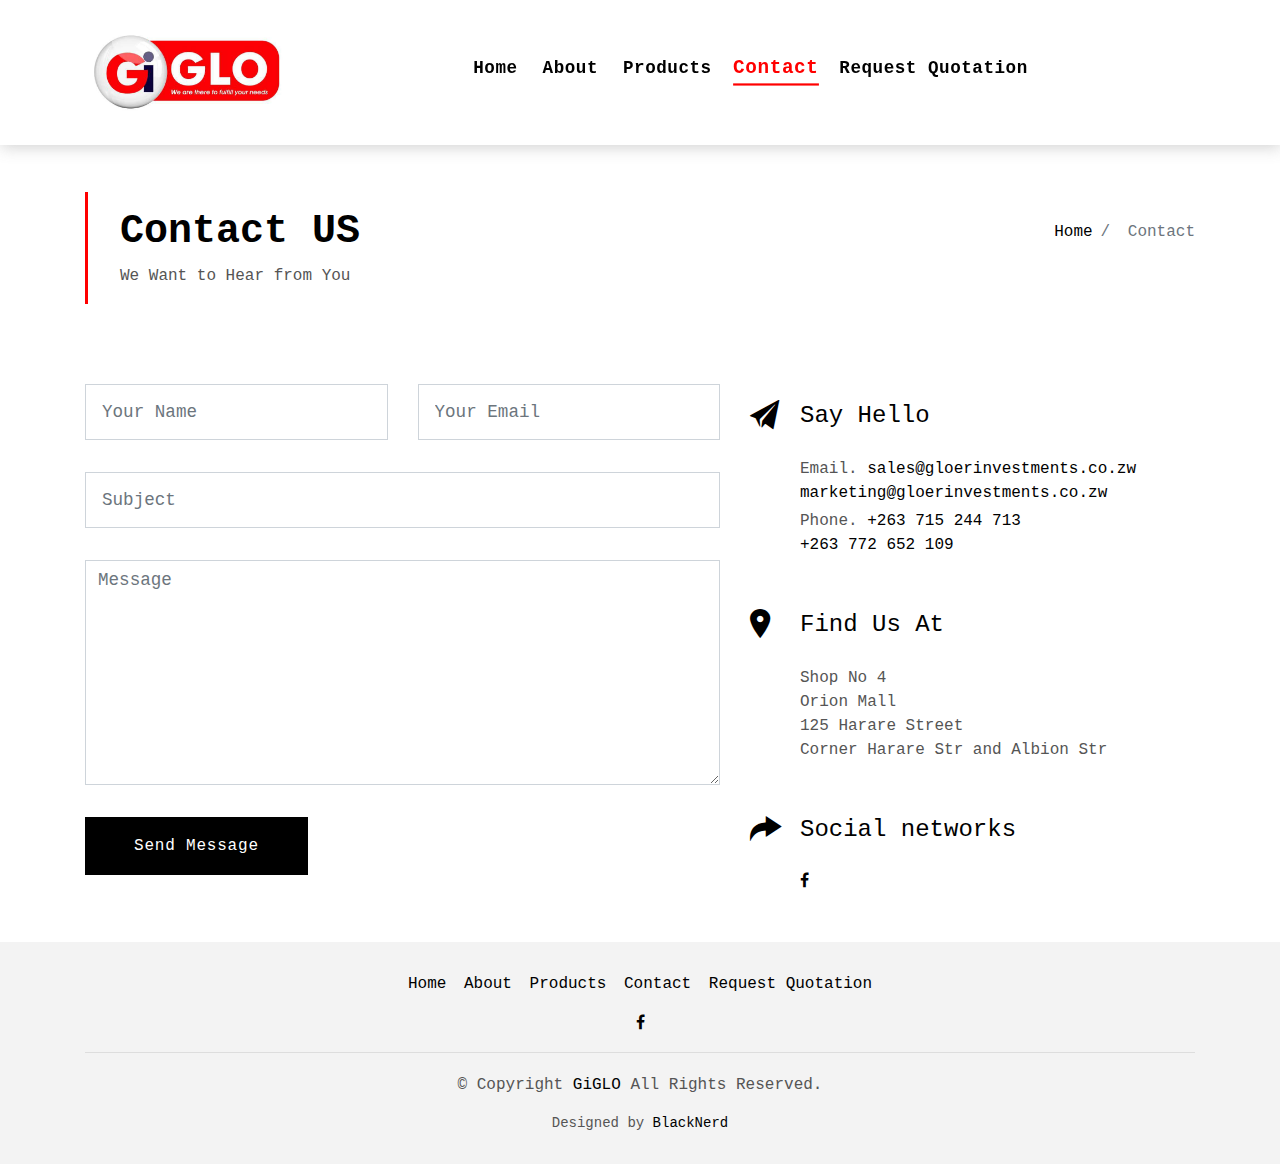
<file: contact.html>
<!DOCTYPE html>
<html lang="en">
<head>
  <meta charset="utf-8">
  <title>GiGLO | Solar Solution</title>
  <meta content="width=device-width, initial-scale=1.0" name="viewport">
  <meta content="" name="keywords">
  <meta content="" name="description">

  <!-- Favicons -->
  <link href="img/favicon.png" rel="icon">
  <link href="img/apple-touch-icon.png" rel="apple-touch-icon">

  <!-- Google Fonts -->
  <link href="https://fonts.googleapis.com/css?family=Poppins:300,400,500,600,700" rel="stylesheet">

  <!-- Bootstrap CSS File -->
  <link href="lib/bootstrap/css/bootstrap.min.css" rel="stylesheet">

  <!-- Libraries CSS Files -->
  <link href="lib/font-awesome/css/font-awesome.min.css" rel="stylesheet">
  <link href="lib/animate/animate.min.css" rel="stylesheet">
  <link href="lib/ionicons/css/ionicons.min.css" rel="stylesheet">
  <link href="lib/owlcarousel/assets/owl.carousel.min.css" rel="stylesheet">

  <!-- Main Stylesheet File -->
  <link href="css/style.css" rel="stylesheet">


</head>

<body>

  <!-- Load Facebook SDK for JavaScript -->
  <div id="fb-root"></div>
  <script>
      window.fbAsyncInit = function() {
        FB.init({
          xfbml            : true,
          version          : 'v3.3'
        });
      };

      (function(d, s, id) {
      var js, fjs = d.getElementsByTagName(s)[0];
      if (d.getElementById(id)) return;
      js = d.createElement(s); js.id = id;
      js.src = 'https://connect.facebook.net/en_US/sdk/xfbml.customerchat.js';
      fjs.parentNode.insertBefore(js, fjs);
    }(document, 'script', 'facebook-jssdk'));
  </script>
  <!-- Your customer chat code -->
  <div class="fb-customerchat"
    attribution=setup_tool
    page_id="487823291761331">
  </div>

  <div class="click-closed"></div>
  <!--/ Nav Star /-->
  <nav class="navbar navbar-default navbar-trans navbar-expand-lg fixed-top">
    <div class="container">
      <button class="navbar-toggler collapsed" type="button" data-toggle="collapse" data-target="#navbarDefault"
        aria-controls="navbarDefault" aria-expanded="false" aria-label="Toggle navigation">
        <span></span>
        <span></span>
        <span></span>
      </button>
      <!-- <a class="navbar-brand text-brand" href="index.html">Gio<span class="color-b">GLO</span></a> -->
      <a class="navbar-brand" href="index.html">
        <div id="logo">
          <img src="img/logo.jpeg" alt="GiGLO Logo">
        </div>
      </a>
      <div class="navbar-collapse collapse justify-content-center" id="navbarDefault">
      <div class="navbar-right">
        <ul class="navbar-nav">
          <li class="nav-item">
            <a class="nav-link" href="index.html">Home</a>
          </li>
          <li class="nav-item">
            <a class="nav-link" href="about.html">About</a>
          </li>
          <li class="nav-item">
            <a class="nav-link" href="products.html">Products</a>
          </li>
          <li class="nav-item">
            <a class="nav-link active" href="contact.html">Contact</a>
          </li>
          <li class="nav-item">
            <a class="nav-link" href="quotations.html">Request Quotation</a>
          </li>
        </ul>
      </div>
      </div>
    </div>
  </nav>
  <!--/ Nav End /-->

  <!--/ Intro Single star /-->
  <section class="intro-single">
    <div class="container">
      <div class="row">
        <div class="col-md-12 col-lg-8">
          <div class="title-single-box">
            <h1 class="title-single">Contact US</h1>
            <span class="color-text-a">We Want to Hear from You</span>
          </div>
        </div>
        <div class="col-md-12 col-lg-4">
          <nav aria-label="breadcrumb" class="breadcrumb-box d-flex justify-content-lg-end">
            <ol class="breadcrumb">
              <li class="breadcrumb-item">
                <a href="index.html">Home</a>
              </li>
              <li class="breadcrumb-item active" aria-current="page">
                Contact
              </li>
            </ol>
          </nav>
        </div>
      </div>
    </div>
  </section>
  <!--/ Intro Single End /-->

  <!--/ Contact Star /-->
  <section class="contact">
    <div class="container">
      <div class="row">
<!--         <div class="col-sm-12">
          <div class="contact-map box">
            <div id="map" class="contact-map">
              <iframe src="https://www.google.com/maps/embed?pb=!1m18!1m12!1m3!1d3022.1422937950147!2d-73.98731968482413!3d40.75889497932681!2m3!1f0!2f0!3f0!3m2!1i1024!2i768!4f13.1!3m3!1m2!1s0x89c25855c6480299%3A0x55194ec5a1ae072e!2sTimes+Square!5e0!3m2!1ses-419!2sve!4v1510329142834"
                width="100%" height="450" frameborder="0" style="border:0" allowfullscreen></iframe>
            </div>
          </div>
        </div> -->
        <div class="col-sm-12 section-t8">
          <div class="row">
            <div class="col-md-7">
              <form class="form-a contactForm" action="" method="post" role="form">
                <div id="sendmessage">Your message has been sent. Thank you!</div>
                <div id="errormessage"></div>
                <div class="row">
                  <div class="col-md-6 mb-3">
                    <div class="form-group">
                      <input type="text" name="name" class="form-control form-control-lg form-control-a" placeholder="Your Name" data-rule="minlen:4" data-msg="Please enter at least 4 chars">
                      <div class="validation"></div>
                    </div>
                  </div>
                  <div class="col-md-6 mb-3">
                    <div class="form-group">
                      <input name="email" type="email" class="form-control form-control-lg form-control-a" placeholder="Your Email" data-rule="email" data-msg="Please enter a valid email">
                      <div class="validation"></div>
                    </div>
                  </div>
                  <div class="col-md-12 mb-3">
                    <div class="form-group">
                      <input type="text" name="subject" class="form-control form-control-lg form-control-a" placeholder="Subject" data-rule="minlen:4" data-msg="Please enter at least 8 chars of subject">
                      <div class="validation"></div>
                    </div>
                  </div>
                  <div class="col-md-12 mb-3">
                    <div class="form-group">
                      <textarea name="message" class="form-control" name="message" cols="45" rows="8" data-rule="required" data-msg="Please write something for us" placeholder="Message"></textarea>
                      <div class="validation"></div>
                    </div>
                  </div>
                  <div class="col-md-12">
                    <button type="submit" class="btn btn-a">Send Message</button>
                  </div>
                </div>
              </form>
            </div>
            <div class="col-md-5 section-md-t3">
              <div class="icon-box section-b2">
                <div class="icon-box-icon">
                  <span class="ion-ios-paper-plane"></span>
                </div>
                <div class="icon-box-content table-cell">
                  <div class="icon-box-title">
                    <h4 class="icon-title">Say Hello</h4>
                  </div>
                  <div class="icon-box-content">
                    <p class="mb-1">Email.
                      <span class="color-a">sales@gloerinvestments.co.zw</span>
                      <br>
                      <span class="color-a">marketing@gloerinvestments.co.zw</span>
                    </p>
                    <p class="mb-1">Phone.
                      <span class="color-a">+263 715 244 713</span>
                      <br>
                      <span class="color-a">+263 772 652 109</span>
                    </p>
                  </div>
                </div>
              </div>
              <div class="icon-box section-b2">
                <div class="icon-box-icon">
                  <span class="ion-ios-pin"></span>
                </div>
                <div class="icon-box-content table-cell">
                  <div class="icon-box-title">
                    <h4 class="icon-title">Find Us At</h4>
                  </div>
                  <div class="icon-box-content">
                    <p class="mb-1">
                      Shop No 4
                      <br> Orion Mall
                      <br> 125 Harare Street
                      <br> Corner Harare Str and Albion Str
                    </p>
                  </div>
                </div>
              </div>
              <div class="icon-box">
                <div class="icon-box-icon">
                  <span class="ion-ios-redo"></span>
                </div>
                <div class="icon-box-content table-cell">
                  <div class="icon-box-title">
                    <h4 class="icon-title">Social networks</h4>
                  </div>
                  <div class="icon-box-content">
                    <div class="socials-footer">
                      <ul class="list-inline">
                        <li class="list-inline-item">
                          <a href="#" class="link-one">
                            <i class="fa fa-facebook" aria-hidden="true"></i>
                          </a>
                        </li>
                      </ul>
                    </div>
                  </div>
                </div>
              </div>
            </div>
          </div>
        </div>
      </div>
    </div>
  </section>
  <!--/ Contact End /-->

  <!--/ Footer Start /-->
  <footer>
    <div class="container">
      <div class="row">
        <div class="col-md-12">
          <nav class="nav-footer">
            <ul class="list-inline">
              <li class="list-inline-item">
                <a href="index.html">Home</a>
              </li>
              <li class="list-inline-item">
                <a href="about.html">About</a>
              </li>
              <li class="list-inline-item">
                <a href="products.html">Products</a>
              </li>
              <li class="list-inline-item">
                <a href="contact.html">Contact</a>
              </li>
              <li class="list-inline-item">
                <a href="contact.html">Request Quotation</a>
              </li>
            </ul>
          </nav>
          <div class="socials-a">
            <ul class="list-inline">
              <li class="list-inline-item">
                <a href="#">
                  <i class="fa fa-facebook" aria-hidden="true"></i>
                </a>
              </li>
            </ul>
          </div>
          <div class="copyright-footer">
            <p class="copyright color-text-a">
              &copy; Copyright
              <span class="color-a">GiGLO</span> All Rights Reserved.
            </p>
          </div>
          <div class="credits">
            Designed by <a href="#">BlackNerd</a>
          </div>
        </div>
      </div>
    </div>
  </footer>
  <!--/ Footer End /-->

  <a href="#" class="back-to-top"><i class="fa fa-chevron-up"></i></a>
  <div id="preloader"></div>

  <!-- JavaScript Libraries -->
  <script src="lib/jquery/jquery.min.js"></script>
  <script src="lib/jquery/jquery-migrate.min.js"></script>
  <script src="lib/popper/popper.min.js"></script>
  <script src="lib/bootstrap/js/bootstrap.min.js"></script>
  <script src="lib/easing/easing.min.js"></script>
  <script src="lib/owlcarousel/owl.carousel.min.js"></script>
  <script src="lib/scrollreveal/scrollreveal.min.js"></script>
  <!-- Contact Form JavaScript File -->
  <script src="contactform/contactform.js"></script>

  <!-- Template Main Javascript File -->
  <script src="js/main.js"></script>

</body>
</html>
</file>
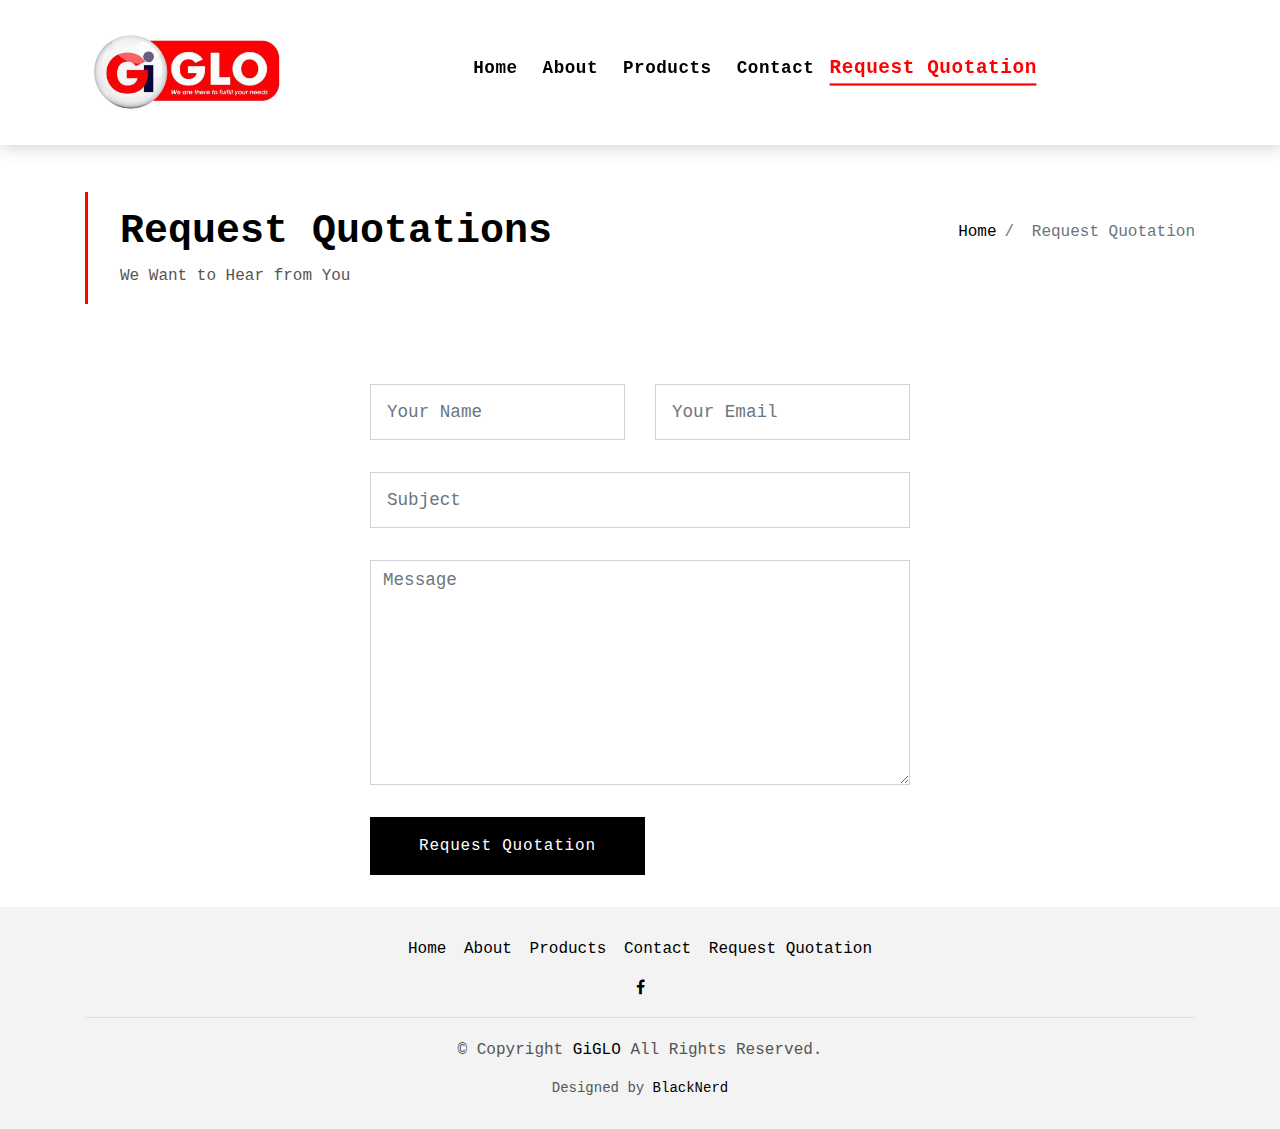
<file: quotations.html>
<!DOCTYPE html>
<html lang="en">
<head>
  <meta charset="utf-8">
  <title>GiGLO | Solar Solution</title>
  <meta content="width=device-width, initial-scale=1.0" name="viewport">
  <meta content="" name="keywords">
  <meta content="" name="description">

  <!-- Favicons -->
  <link href="img/favicon.png" rel="icon">
  <link href="img/apple-touch-icon.png" rel="apple-touch-icon">

  <!-- Google Fonts -->
  <link href="https://fonts.googleapis.com/css?family=Poppins:300,400,500,600,700" rel="stylesheet">

  <!-- Bootstrap CSS File -->
  <link href="lib/bootstrap/css/bootstrap.min.css" rel="stylesheet">

  <!-- Libraries CSS Files -->
  <link href="lib/font-awesome/css/font-awesome.min.css" rel="stylesheet">
  <link href="lib/animate/animate.min.css" rel="stylesheet">
  <link href="lib/ionicons/css/ionicons.min.css" rel="stylesheet">
  <link href="lib/owlcarousel/assets/owl.carousel.min.css" rel="stylesheet">

  <!-- Main Stylesheet File -->
  <link href="css/style.css" rel="stylesheet">


</head>

<body>

  <!-- Load Facebook SDK for JavaScript -->
  <div id="fb-root"></div>
  <script>
      window.fbAsyncInit = function() {
        FB.init({
          xfbml            : true,
          version          : 'v3.3'
        });
      };

      (function(d, s, id) {
      var js, fjs = d.getElementsByTagName(s)[0];
      if (d.getElementById(id)) return;
      js = d.createElement(s); js.id = id;
      js.src = 'https://connect.facebook.net/en_US/sdk/xfbml.customerchat.js';
      fjs.parentNode.insertBefore(js, fjs);
    }(document, 'script', 'facebook-jssdk'));
  </script>
  <!-- Your customer chat code -->
  <div class="fb-customerchat"
    attribution=setup_tool
    page_id="487823291761331">
  </div>

  <div class="click-closed"></div>
  <!--/ Nav Star /-->
  <nav class="navbar navbar-default navbar-trans navbar-expand-lg fixed-top">
    <div class="container">
      <button class="navbar-toggler collapsed" type="button" data-toggle="collapse" data-target="#navbarDefault"
        aria-controls="navbarDefault" aria-expanded="false" aria-label="Toggle navigation">
        <span></span>
        <span></span>
        <span></span>
      </button>
      <!-- <a class="navbar-brand text-brand" href="index.html">Gio<span class="color-b">GLO</span></a> -->
      <a class="navbar-brand" href="index.html">
        <div id="logo">
          <img src="img/logo.jpeg" alt="GiGLO Logo">
        </div>
      </a>
      <div class="navbar-collapse collapse justify-content-center" id="navbarDefault">
      <div class="navbar-right">
        <ul class="navbar-nav">
          <li class="nav-item">
            <a class="nav-link" href="index.html">Home</a>
          </li>
          <li class="nav-item">
            <a class="nav-link" href="about.html">About</a>
          </li>
          <li class="nav-item">
            <a class="nav-link" href="products.html">Products</a>
          </li>
          <li class="nav-item">
            <a class="nav-link" href="contact.html">Contact</a>
          </li>
          <li class="nav-item">
            <a class="nav-link active" href="quotations.html">Request Quotation</a>
          </li>
        </ul>
      </div>
      </div>
    </div>
  </nav>
  <!--/ Nav End /-->

  <!--/ Intro Single star /-->
  <section class="intro-single">
    <div class="container">
      <div class="row">
        <div class="col-md-12 col-lg-8">
          <div class="title-single-box">
            <h1 class="title-single">Request Quotations</h1>
            <span class="color-text-a">We Want to Hear from You</span>
          </div>
        </div>
        <div class="col-md-12 col-lg-4">
          <nav aria-label="breadcrumb" class="breadcrumb-box d-flex justify-content-lg-end">
            <ol class="breadcrumb">
              <li class="breadcrumb-item">
                <a href="index.html">Home</a>
              </li>
              <li class="breadcrumb-item active" aria-current="page">
                Request Quotation
              </li>
            </ol>
          </nav>
        </div>
      </div>
    </div>
  </section>
  <!--/ Intro Single End /-->

  <!--/ Contact Star /-->
  <section class="contact">
    <div class="container">
      <div class="row">
        <div class="col-sm-12 section-t8">
          <div class="row">
            <div class="col-md-3">
              
            </div>
            <div class="col-md-6">
              <form class="form-a contactForm" action="" method="post" role="form">
                <div id="sendmessage">Your quotation request has been sent. Thank you!</div>
                <div id="errormessage"></div>
                <div class="row">
                  <div class="col-md-6 mb-3">
                    <div class="form-group">
                      <input type="text" name="name" class="form-control form-control-lg form-control-a" placeholder="Your Name" data-rule="minlen:4" data-msg="Please enter at least 4 chars">
                      <div class="validation"></div>
                    </div>
                  </div>
                  <div class="col-md-6 mb-3">
                    <div class="form-group">
                      <input name="email" type="email" class="form-control form-control-lg form-control-a" placeholder="Your Email" data-rule="email" data-msg="Please enter a valid email">
                      <div class="validation"></div>
                    </div>
                  </div>
                  <div class="col-md-12 mb-3">
                    <div class="form-group">
                      <input type="text" name="subject" class="form-control form-control-lg form-control-a" placeholder="Subject" data-rule="minlen:4" data-msg="Please enter at least 8 chars of subject">
                      <div class="validation"></div>
                    </div>
                  </div>
                  <div class="col-md-12 mb-3">
                    <div class="form-group">
                      <textarea name="message" class="form-control" name="message" cols="45" rows="8" data-rule="required" data-msg="Please write something for us" placeholder="Message"></textarea>
                      <div class="validation"></div>
                    </div>
                  </div>
                  <div class="col-md-12">
                    <button type="submit" class="btn btn-a">Request Quotation</button>
                  </div>
                </div>
              </form>
            </div>
            <div class="col-md-3">
              
            </div>
          </div>
        </div>
      </div>
    </div>
  </section>
  <!--/ Contact End /-->

  <!--/ Footer Start /-->
  <footer>
    <div class="container">
      <div class="row">
        <div class="col-md-12">
          <nav class="nav-footer">
            <ul class="list-inline">
              <li class="list-inline-item">
                <a href="index.html">Home</a>
              </li>
              <li class="list-inline-item">
                <a href="about.html">About</a>
              </li>
              <li class="list-inline-item">
                <a href="products.html">Products</a>
              </li>
              <li class="list-inline-item">
                <a href="contact.html">Contact</a>
              </li>
              <li class="list-inline-item">
                <a href="contact.html">Request Quotation</a>
              </li>
            </ul>
          </nav>
          <div class="socials-a">
            <ul class="list-inline">
              <li class="list-inline-item">
                <a href="#">
                  <i class="fa fa-facebook" aria-hidden="true"></i>
                </a>
              </li>
            </ul>
          </div>
          <div class="copyright-footer">
            <p class="copyright color-text-a">
              &copy; Copyright
              <span class="color-a">GiGLO</span> All Rights Reserved.
            </p>
          </div>
          <div class="credits">
            Designed by <a href="#">BlackNerd</a>
          </div>
        </div>
      </div>
    </div>
  </footer>
  <!--/ Footer End /-->

  <a href="#" class="back-to-top"><i class="fa fa-chevron-up"></i></a>
  <div id="preloader"></div>

  <!-- JavaScript Libraries -->
  <script src="lib/jquery/jquery.min.js"></script>
  <script src="lib/jquery/jquery-migrate.min.js"></script>
  <script src="lib/popper/popper.min.js"></script>
  <script src="lib/bootstrap/js/bootstrap.min.js"></script>
  <script src="lib/easing/easing.min.js"></script>
  <script src="lib/owlcarousel/owl.carousel.min.js"></script>
  <script src="lib/scrollreveal/scrollreveal.min.js"></script>
  <!-- Contact Form JavaScript File -->
  <script src="contactform/contactform.js"></script>

  <!-- Template Main Javascript File -->
  <script src="js/main.js"></script>

</body>
</html>
</file>
<file: css/style.css>
/*
  Theme Name: EstateAgency
  Theme URL: https://bootstrapmade.com/real-estate-agency-bootstrap-template/
  Author: BootstrapMade.com
  License: https://bootstrapmade.com/license/
*/

/*======================================
//--//-->   STYLES GENERALES
======================================*/

body {
  /*font-family: 'Poppins', sans-serif;*/
  font-family: 'Inconsolata', monospace;
  color: #555555;
}

h1,
h2,
h3,
h4,
h5,
h6 {
  color: #000000;
}

a {
  color: #000000;
  transition: all .5s ease;
}

a:hover {
  /*color: #901d1d;*/
  color: red;
  text-decoration: none;
}

#logo img {
max-width: 100%;
height: auto !important;
width: 200px;
}

.navbar ul li a:hover, .navbar ul li a.active {
  /*color: #FF5722 !important;*/
  color: red !important;
  -webkit-border-radius: 2px;
  -moz-border-radius: 2px;
  border-radius: 2px;
  -webkit-transform: scale(1.1);
  -moz-transform: scale(1.1);
  -o-transform: scale(1.1);
  -ms-transform: scale(1.1);
  transform: scale(1.1);
}

.link-two {
  color: #000000;
  transition: all .5s ease;
}

.link-two:hover {
  text-decoration: underline;
  color: #000000;
}

.link-one {
  color: #000000;
  transition: all .5s ease;
}

.link-one:hover {
  color: #000000;
  text-decoration: none;
}

.link-icon {
  color: #000000;
  font-weight: 500;
}

.link-icon span {
  font-size: 14px;
  padding-left: 4px;
  vertical-align: middle;
}

.link-a {
  color: #ffffff;
  text-decoration: none;
}

.link-a:hover {
  color: #ffffff;
  text-decoration: none;
}

.link-a span {
  font-size: 18px;
  vertical-align: middle;
  margin-left: 5px;
}

.text-brand {
  color: #000000;
  font-size: 2rem;
  font-weight: 600;
}

.color-a {
  color: #000000;
}

.color-b {
  color: red;
}

.color-d {
  color: #adadad;
}

.color-text-a {
  color: #555555;
}

.no-margin {
  margin: 0;
}

/*------/ Nav Pills  /------*/

.nav-pills-a.nav-pills .nav-link {
  color: #000000;
  position: relative;
  font-weight: 600;
}

.nav-pills-a.nav-pills .nav-link.active {
  background-color: transparent;
}

.nav-pills-a.nav-pills .nav-link.active:after {
  content: '';
  position: absolute;
  left: 0;
  bottom: -1px;
  width: 100%;
  height: 2px;
  background-color: red;
  z-index: 2;
}

/*------/ Bg Image /------*/

.bg-image {
  background-repeat: no-repeat;
  background-attachment: fixed;
  background-size: cover;
  background-position: center center;
}

/*------/ List a /------*/

.list-a {
  display: inline-block;
  line-height: 2;
  padding: 0;
  list-style: none;
}

.list-a li {
  position: relative;
  width: 50%;
  float: left;
  padding-left: 25px;
  padding-right: 5px;
}

.list-a li:before {
  content: '';
  width: 10px;
  height: 2px;
  position: absolute;
  background-color: #313131;
  top: 15px;
  left: 0;
}

/*------/ Pagination-a /------*/

.pagination-a .pagination .page-link {
  margin: 0 .2rem;
  border-color: transparent;
  padding: .5rem .8rem;
  color: #000000;
}

.pagination-a .pagination .page-link:hover,
.pagination-a .pagination .page-link:active,
.pagination-a .pagination .page-link:focus {
  background-color: red;
}

.pagination-a .pagination .page-link span {
  font-size: 1.2rem;
}

.pagination-a .pagination .next .page-link {
  padding: .4rem .9rem;
}

.pagination-a .pagination .page-item:last-child .page-link {
  border-top-right-radius: 0;
  border-bottom-right-radius: 0;
}

.pagination-a .pagination .page-item:first-child .page-link {
  border-top-left-radius: 0;
  border-bottom-left-radius: 0;
}

.pagination-a .pagination .page-item.disabled .page-link {
  padding: .4rem .9rem;
  color: #555555;
}

.pagination-a .pagination .page-item.active .page-link {
  background-color: red;
}

.a {
  color: red;
  font-size: 1.3rem;
}

/*------/ Icon Box /------*/

.icon-box .icon-box-icon {
  display: table-cell;
  vertical-align: top;
  font-size: 36px;
  color: #000000;
  width: 50px;
  padding-top: 8px;
}

.icon-box .icon-box-content {
  padding-top: 18px;
}

/*------/ Space Padding /------*/

.section-t8 {
  padding-top: 2rem;
  padding-bottom: 2rem;
}

.section-t4 {
  padding-top: 4rem;
}

.section-t3 {
  padding-top: 3rem;
}

.section-b2 {
  padding-bottom: 2rem;
}

.section-tb85 {
  padding: 8rem 0 5rem 0;
}

/*------/ Title /------*/

.title-wrap {
  padding-bottom: 4rem;
}

.title-a {
  font-size: 2.6rem;
  font-weight: 600;
}

.title-link {
  font-size: 1.2rem;
  font-weight: 300;
  padding-top: 1.2rem;
}

.title-link a {
  color: #313131;
}

.title-link span {
  font-size: 20px;
  padding-left: 4px;
  vertical-align: middle;
}

.title-box-d {
  padding-bottom: 1.8rem;
  margin-bottom: 1rem;
  position: relative;
}

.title-box-d .title-d {
  font-weight: 600;
  font-size: 2rem;
}

.title-box-d .title-d:after {
  content: '';
  position: absolute;
  width: 70px;
  height: 4px;
  background-color: red;
  bottom: 20px;
  left: 0;
}

/*------/ Display Table & Table Cell /------*/

.display-table {
  width: 100%;
  height: 100%;
  display: table;
}

.table-cell {
  display: table-cell;
  vertical-align: middle;
}

/*------/ Ul Resect /------*/

.ul-resect ul,
.list-a ul,
.box-comments ul {
  list-style: none;
  padding-left: 0;
  margin-bottom: 0;
}

/*------/ Overlay /------*/

.overlay-a {
  background: linear-gradient(to bottom, rgba(0, 0, 0, 0) 0%, rgba(0, 0, 0, 0.2) 27%, rgba(0, 0, 0, 0.65) 90%);
}

.overlay {
  position: absolute;
  top: 0;
  left: 0px;
  padding: 0;
  height: 100%;
  width: 100%;
}

/*------/ Owl carousel /------*/

.owl-theme .owl-dots {
  text-align: center;
  margin-top: 18px;
}

.owl-theme .owl-dots .owl-dot {
  display: inline-block;
}

.owl-theme .owl-dots .owl-dot span {
  width: 16px;
  height: 9px;
  margin: 5px 5px;
  background: #000000;
  border: 0px solid #000000;
  display: block;
  transition: all 0.6s ease-in-out;
  cursor: pointer;
  border-radius: 0px;
}

.owl-theme .owl-dots .owl-dot:hover span {
  background-color: red;
}

.owl-theme .owl-dots .owl-dot.active span {
  background-color: red;
  width: 35px;
}

.owl-arrow .owl-nav {
  position: absolute;
  top: 0;
  right: 0;
  font-size: 1.8rem;
}

.owl-arrow .owl-nav .owl-prev,
.owl-arrow .owl-nav .owl-next {
  display: inline-block;
  transition: all 0.6s ease-in-out;
  color: #000000;
}

.owl-arrow .owl-nav .owl-prev.disabled,
.owl-arrow .owl-nav .owl-next.disabled {
  transition: all 0.6s ease-in-out;
  color: #adadad;
}

.owl-arrow .owl-nav .owl-next {
  margin-left: 15px;
}

.nav-arrow-a .owl-arrow .owl-nav {
  font-size: 1.8rem;
  margin-top: -110px;
}

.nav-arrow-a .owl-arrow .owl-nav .owl-next {
  margin-left: 15px;
}

.nav-arrow-b .owl-arrow .owl-nav {
  position: absolute;
  top: 0;
  right: 0;
  font-size: 1.2rem;
}

.nav-arrow-b .owl-arrow .owl-nav .owl-prev,
.nav-arrow-b .owl-arrow .owl-nav .owl-next {
  padding: .7rem 1.5rem !important;
  display: inline-block;
  transition: all 0.6s ease-in-out;
  color: #ffffff;
  background-color: red;
  opacity: .9;
}

.nav-arrow-b .owl-arrow .owl-nav .owl-prev.disabled,
.nav-arrow-b .owl-arrow .owl-nav .owl-next.disabled {
  transition: all 0.6s ease-in-out;
  color: #ffffff;
}

.nav-arrow-b .owl-arrow .owl-nav .owl-prev:hover,
.nav-arrow-b .owl-arrow .owl-nav .owl-next:hover {
  background-color: #26a356;
}

.nav-arrow-b .owl-arrow .owl-nav .owl-next {
  margin-left: 0px;
}

/*------/ Socials /------*/

.socials-a .list-inline-item:not(:last-child) {
  margin-right: 25px;
}

/* Back to top button */

.back-to-top {
  position: fixed;
  display: none;
  background: red;
  color: #fff;
  width: 44px;
  height: 44px;
  text-align: center;
  line-height: 1;
  font-size: 16px;
  border-radius: 50%;
  right: 15px;
  bottom: 15px;
  transition: background 0.5s;
  z-index: 11;
}

.back-to-top i {
  padding-top: 12px;
  color: #fff;
}

/* Prelaoder */

#preloader {
  position: fixed;
  top: 0;
  left: 0;
  right: 0;
  bottom: 0;
  z-index: 9999;
  overflow: hidden;
  background: #fff;
}

#preloader:before {
  content: "";
  position: fixed;
  top: calc(50% - 30px);
  left: calc(50% - 30px);
  border: 6px solid #f2f2f2;
  border-top: 6px solid red;
  border-radius: 50%;
  width: 60px;
  height: 60px;
  -webkit-animation: animate-preloader 1s linear infinite;
  animation: animate-preloader 1s linear infinite;
}

@-webkit-keyframes animate-preloader {
  0% {
    -webkit-transform: rotate(0deg);
    transform: rotate(0deg);
  }

  100% {
    -webkit-transform: rotate(360deg);
    transform: rotate(360deg);
  }
}

@keyframes animate-preloader {
  0% {
    -webkit-transform: rotate(0deg);
    transform: rotate(0deg);
  }

  100% {
    -webkit-transform: rotate(360deg);
    transform: rotate(360deg);
  }
}

/*======================================
//--//-->   NAVBAR
======================================*/

.navbar-default {
  transition: all .5s ease-in-out;
  background-color: #ffffff;
  padding-top: 28px;
  padding-bottom: 28px;
  -webkit-backface-visibility: hidden;
  backface-visibility: hidden;
  box-shadow: 1px 2px 15px rgba(100, 100, 100, 0.3);
  text-align: right;
}

.navbar-default .nav-search {
  color: #000000;
  font-size: 1.5rem;
}

.navbar-default.navbar-reduce {
  box-shadow: 1px 2px 15px rgba(100, 100, 100, 0.3);
}

.navbar-default.navbar-trans,
.navbar-default.navbar-reduce {
  -webkit-backface-visibility: hidden;
  backface-visibility: hidden;
}

.navbar-default.navbar-trans .nav-item,
.navbar-default.navbar-reduce .nav-item {
  position: relative;
  padding-right: 10px;
  padding-bottom: 8px;
  margin-left: 0;
}

.navbar-default.navbar-trans .nav-link,
.navbar-default.navbar-reduce .nav-link {
  font-size: 1.1rem;
  color: #000000;
  font-weight: 600;
  letter-spacing: 0.030em;
  transition: all 0.1s ease-in-out;
  position: relative;
  padding-left: 0;
  padding-right: 0;
}

.navbar-default.navbar-trans .nav-link:before,
.navbar-default.navbar-reduce .nav-link:before {
  content: '';
  position: absolute;
  bottom: 5px;
  left: 0;
  width: 100%;
  height: 2px;
  z-index: 0;
  background-color: red;
  -webkit-transform: scaleX(0);
  transform: scaleX(0);
  -webkit-transform-origin: right;
  transform-origin: right;
  transition: opacity .2s ease-out 0.3s, -webkit-transform .2s ease-out;
  transition: transform .2s ease-out, opacity .2s ease-out 0.3s;
  transition: transform .2s ease-out, opacity .2s ease-out 0.3s, -webkit-transform .2s ease-out;
}

.navbar-default.navbar-trans .nav-link:hover,
.navbar-default.navbar-reduce .nav-link:hover {
  color: #000000;
}

.navbar-default.navbar-trans .nav-link:hover:before,
.navbar-default.navbar-reduce .nav-link:hover:before {
  -webkit-transform: scaleX(1);
  transform: scaleX(1);
  -webkit-transform-origin: left;
  transform-origin: left;
}

.navbar-default.navbar-trans .show > .nav-link:before,
.navbar-default.navbar-trans .active > .nav-link:before,
.navbar-default.navbar-trans .nav-link.show:before,
.navbar-default.navbar-trans .nav-link.active:before,
.navbar-default.navbar-reduce .show > .nav-link:before,
.navbar-default.navbar-reduce .active > .nav-link:before,
.navbar-default.navbar-reduce .nav-link.show:before,
.navbar-default.navbar-reduce .nav-link.active:before {
  -webkit-transform: scaleX(1);
  transform: scaleX(1);
}

.navbar-default.navbar-trans .nav-link:before {
  background-color: red;
}

.navbar-default.navbar-trans .nav-link:hover {
  color: #000000;
}

.navbar-default.navbar-trans .show > .nav-link,
.navbar-default.navbar-trans .active > .nav-link,
.navbar-default.navbar-trans .nav-link.show,
.navbar-default.navbar-trans .nav-link.active {
  color: #000000;
}

.navbar-default.navbar-reduce {
  transition: all .5s ease-in-out;
  padding-top: 19px;
  padding-bottom: 19px;
}

.navbar-default.navbar-reduce .nav-link {
  color: #000000;
}

.navbar-default.navbar-reduce .nav-link:before {
  background-color: red;
}

.navbar-default.navbar-reduce .nav-link:hover {
  color: #000000;
}

.navbar-default.navbar-reduce .show > .nav-link,
.navbar-default.navbar-reduce .active > .nav-link,
.navbar-default.navbar-reduce .nav-link.show,
.navbar-default.navbar-reduce .nav-link.active {
  color: #000000;
}

.navbar-default.navbar-reduce .navbar-brand {
  color: #000000;
}

.navbar-default .dropdown .dropdown-menu {
  border-top: 0;
  border-left: 4px solid red;
  border-right: 0;
  border-bottom: 0;
  -webkit-transform: translate3d(0px, -40px, 0px);
  transform: translate3d(0px, -40px, 0px);
  opacity: 0;
  filter: alpha(opacity=0);
  visibility: hidden;
  transition: all 0.5s cubic-bezier(0.3, 0.65, 0.355, 1) 0s, opacity 0.31s ease 0s, height 0s linear 0.36s;
  margin: 0;
  border-radius: 0;
  padding: 12px 0;
}

.navbar-default .dropdown .dropdown-menu .dropdown-item {
  padding: 12px 18px;
  transition: all 500ms ease;
  font-weight: 600;
  min-width: 220px;
}

.navbar-default .dropdown .dropdown-menu .dropdown-item:hover {
  background-color: #ffffff;
  color: red;
  transition: all 500ms ease;
}

.navbar-default .dropdown .dropdown-menu .dropdown-item.active {
  background-color: #ffffff;
  color: red;
}

.navbar-default .dropdown:hover .dropdown-menu {
  -webkit-transform: translate3d(0px, 0px, 0px);
  transform: translate3d(0px, 0px, 0px);
  visibility: visible;
  opacity: 1;
  filter: alpha(opacity=1);
}

/*------/ Hamburger Navbar /------*/

.navbar-toggler {
  position: relative;
}

.navbar-toggler:focus,
.navbar-toggler:active {
  outline: 0;
}

.navbar-toggler span {
  display: block;
  background-color: #000000;
  height: 3px;
  width: 25px;
  margin-top: 4px;
  margin-bottom: 4px;
  -webkit-transform: rotate(0deg);
  transform: rotate(0deg);
  left: 0;
  opacity: 1;
}

.navbar-toggler span:nth-child(1),
.navbar-toggler span:nth-child(3) {
  transition: -webkit-transform .35s ease-in-out;
  transition: transform .35s ease-in-out;
  transition: transform .35s ease-in-out, -webkit-transform .35s ease-in-out;
}

.navbar-toggler:not(.collapsed) span:nth-child(1) {
  position: absolute;
  left: 12px;
  top: 10px;
  -webkit-transform: rotate(135deg);
  transform: rotate(135deg);
  opacity: 0.9;
}

.navbar-toggler:not(.collapsed) span:nth-child(2) {
  height: 12px;
  visibility: hidden;
  background-color: transparent;
}

.navbar-toggler:not(.collapsed) span:nth-child(3) {
  position: absolute;
  left: 12px;
  top: 10px;
  -webkit-transform: rotate(-135deg);
  transform: rotate(-135deg);
  opacity: 0.9;
}

/*======================================
//--//-->   BOX COLAPSE
======================================*/

.box-collapse {
  position: fixed;
  top: 0;
  bottom: 0;
  right: 0;
  width: 100%;
  z-index: 1040;
  background-color: #ffffff;
  -webkit-transform: translateX(100%);
  transform: translateX(100%);
  transition: all 0.6s ease;
}

.box-collapse .title-box-d {
  top: 30px;
  left: 60px;
  opacity: 0;
  transition: all 1s ease;
  transition-delay: .3s;
}

.box-collapse-wrap {
  opacity: 0;
  position: absolute;
  left: 0;
  top: 6.5rem;
  bottom: 5rem;
  padding-left: 10%;
  padding-right: 10%;
  overflow-x: hidden;
  overflow-y: auto;
  margin: 0;
  -webkit-transform: translateY(3rem);
  transform: translateY(3rem);
  transition: opacity 0.5s 0.5s ease, -webkit-transform 0.5s 0.5s ease;
  transition: transform 0.5s 0.5s ease, opacity 0.5s 0.5s ease;
  transition: transform 0.5s 0.5s ease, opacity 0.5s 0.5s ease, -webkit-transform 0.5s 0.5s ease;
}

.box-collapse-open .click-closed {
  visibility: visible;
}

.box-collapse-open .box-collapse {
  -webkit-transform: translateX(0);
  transform: translateX(0);
  box-shadow: 0 0 65px rgba(0, 0, 0, 0.07);
  opacity: 1;
}

.box-collapse-open .box-collapse .title-box-d {
  -webkit-transform: translate(0);
  transform: translate(0);
  opacity: 1;
}

.box-collapse-open .box-collapse-wrap {
  -webkit-transform: translate(0);
  transform: translate(0);
  opacity: 1;
}

.box-collapse-closed .box-collapse {
  opacity: .7;
  transition-delay: 0s;
}

.box-collapse-closed .box-collapse .title-box-d {
  opacity: 0;
  transition-delay: 0s;
}

.box-collapse-closed .box-collapse .form-a {
  opacity: 0;
  transition-delay: 0s;
}

.click-closed {
  position: fixed;
  top: 0;
  left: 0;
  width: 100%;
  height: 100%;
  visibility: hidden;
  z-index: 1035;
  background-color: #000000;
  opacity: .4;
}

.close-box-collapse {
  position: absolute;
  z-index: 1050;
  top: 2rem;
  font-size: 3.5rem;
  line-height: 1;
  color: #000000;
  cursor: pointer;
  transition: all 0.3s ease;
}

.right-boxed {
  right: 4.2857rem;
}

/*======================================
//--//-->   INTRO
======================================*/

.intro {
  margin-top: 100px;
  height: 100vh;
  position: relative;
  color: #ffffff;
}

.intro .owl-theme .owl-dots {
  position: absolute;
  bottom: 70px;
  right: 50px;
}

.intro .owl-theme .owl-dots .owl-dot span {
  background: #ffffff;
  border: 0px solid #ffffff;
}

.intro .owl-theme .owl-dots .owl-dot:hover span {
  background-color: red;
}

.intro .owl-theme .owl-dots .owl-dot.active span {
  background-color: red;
}

.intro .intro-item {
  padding-top: 2rem;
}

.intro .carousel-item-a {
  position: relative;
  height: 100vh;
}

.intro .carousel-item-a.bg-image {
  background-attachment: scroll;
}

.intro .intro-content {
  position: absolute;
}

.intro .intro-body {
  padding-left: 1rem;
}

.intro .intro-body .price-a {
  color: #ffffff;
  padding: 1rem 1.5rem;
  border: 2px solid red;
  border-radius: 50px;
  text-transform: uppercase;
  letter-spacing: 0.030em;
}

.intro .spacial {
  -webkit-animation-delay: .2s;
  animation-delay: .2s;
  color: #ffffff;
}

.intro .intro-title-top {
  -webkit-animation-delay: .6s;
  animation-delay: .6s;
  margin-bottom: 1rem;
  font-size: .9rem;
  color: #ffffff;
  letter-spacing: .05em;
}

.intro .intro-title {
  transition-duration: 9s !important;
  color: #ffffff;
  font-weight: 700;
  font-size: 2.8rem;
  text-transform: uppercase;
}

.intro .intro-subtitle {
  font-size: 1.5rem;
  font-weight: 300;
}

.intro .intro-subtitle.intro-price {
  padding-top: 1rem;
  font-size: 1.2rem;
}

/*------/ Intro Single /------*/

.intro-single {
  padding: 12rem 0 3rem;
}

.intro-single .title-single-box {
  padding: 1rem 0 1rem 2rem;
}

.intro-single .title-single-box {
  border-left: 3px solid red;
}

.intro-single .title-single-box .title-single {
  font-weight: 600;
  font-size: 2.2rem;
}

.intro-single .breadcrumb-box {
  padding: 1rem 0 0 .5rem;
}

.intro-single .breadcrumb {
  background-color: transparent;
  padding-right: 0;
  padding-left: 0;
}


.supplier .carousel-item-c{
  background-attachment: scroll;
}

/*.carousel-item-c{
  background-attachment: scroll;
}*/

/*======================================
//--//-->   CARD GENERAL
======================================*/

.card-box-a,
.card-box-b,
.card-box-d {
  position: relative;
  overflow: hidden;
  -webkit-backface-visibility: hidden;
  backface-visibility: hidden;
}

.card-box-a .img-a,
.card-box-a .img-b,
.card-box-b .img-a,
.card-box-b .img-b {
  transition: .8s all ease-in-out;
}

.card-overlay {
  position: absolute;
  width: 100%;
  height: 100%;
  top: 0;
  left: 0;
}

.card-shadow {
  -webkit-backface-visibility: hidden;
  backface-visibility: hidden;
}

.card-shadow:before {
  content: ' ';
  position: absolute;
  top: 0;
  left: 0;
  width: 100%;
  height: 100%;
  z-index: 1;
  background: linear-gradient(to bottom, rgba(0, 0, 0, 0) 0%, rgba(0, 0, 0, 0.2) 27%, rgba(0, 0, 0, 0.65) 90%);
}

/*======================================
//--//-->   PROPERTY - CARD-A
======================================*/

.card-overlay-a-content {
  transition: all .5s ease-in;
  position: absolute;
  width: 100%;
  bottom: 0px;
  z-index: 2;
}

.card-header-a {
  padding: 0 1rem;
}

.card-header-a .card-title-a {
  color: #ffffff;
  margin-bottom: 0;
  padding-bottom: .7rem;
}

.card-header-a .card-title-a a {
  color: #ffffff;
  text-decoration: none;
}

.card-body-a {
  z-index: 2;
  transition: all .5s ease-in;
  padding: 0rem 1rem 2rem 1rem;
}

.card-body-a .price-box {
  padding-bottom: .5rem;
}

.price-a {
  color: #ffffff;
  padding: .6rem .8rem;
  border: 2px solid red;
  border-radius: 50px;
  text-transform: uppercase;
  letter-spacing: 0.030em;
}

.card-footer-a {
  width: 100%;
  position: absolute;
  z-index: 2;
  background-color: red;
}

.card-info {
  list-style: none;
  margin-bottom: 0;
  padding: .5rem 0;
}

.card-info .card-info-title {
  font-size: 1rem;
  color: #313131;
}

.card-info li span {
  color: #ffffff;
  font-size: .9rem;
}

/*------/ Property Grid /-----*/

.property-grid .grid-option {
  text-align: right;
  margin-bottom: 2rem;
}

.property-grid .grid-option .custom-select {
  border-radius: 0;
  width: 200px;
  border-color: #313131;
}

.property-grid .grid-option .custom-select:hover,
.property-grid .grid-option .custom-select:active,
.property-grid .grid-option .custom-select:focus {
  border-color: #313131;
}

.property-grid .grid-option .custom-select option {
  border-color: #313131;
}

/*------/ Property Single /-----*/

.gallery-property {
  margin-bottom: 3rem;
}

.property-price {
  margin: 0 auto;
}

.property-price .card-header-c {
  padding: 0;
}

.summary-list {
  padding-right: 1rem;
  color: #000000;
}

.summary-list .list {
  padding: 0;
  line-height: 2;
}

.summary-list .list span {
  color: #555555;
}

.property-agent .title-agent {
  font-weight: 600;
}

.property-agent ul {
  line-height: 2;
  color: #000000;
}

.property-agent .socials-a {
  text-align: center;
}

/*======================================
//--//-->   NEWS - CARD-B
======================================*/

.card-header-b {
  padding: 1rem;
  color: #ffffff;
  position: absolute;
  bottom: 20px;
  z-index: 2;
}

.card-header-b .category-b {
  font-size: .9rem;
  background-color: red;
  padding: .3rem .7rem;
  color: #313131;
  letter-spacing: 0.030em;
  border-radius: 50px;
  text-decoration: none;
}

.card-header-b .title-2 {
  margin-bottom: 0;
  padding: .6rem 0;
  font-size: 1.5rem;
}

.card-header-b .title-2 a {
  color: #ffffff;
  text-decoration: none;
}

.card-header-b .date-b {
  color: #d8d8d8;
  font-size: 1rem;
}

/*------/ News Single /------*/

.post-information {
  padding: 3rem 0;
}

.post-content {
  font-size: 1.1rem;
  font-weight: 300;
  line-height: 1.6;
}

.post-content .post-intro {
  font-size: 1.7rem;
  font-weight: 300;
  margin-bottom: 4rem;
  line-height: 1.6;
  color: #000000;
  font-weight: 400;
}

.post-content p {
  margin-bottom: 1.7rem;
}

.post-content .blockquote {
  padding: 1rem 3rem 1.7rem 3rem;
  border-left: 3px solid red;
  color: #000000;
}

.post-content .blockquote footer {
  text-align: left;
  padding: 0;
}

.post-footer {
  padding: 3rem 0 4rem;
}

.post-share .socials {
  display: inline-block;
}

.post-share .socials li {
  margin-left: .6rem;
}

/*------/ Comments /------*/

.box-comments .list-comments li {
  padding-bottom: 3.5rem;
}

.box-comments .list-comments .comment-avatar {
  display: table-cell;
  vertical-align: top;
}

.box-comments .list-comments .comment-avatar img {
  width: 80px;
  height: 80px;
}

.box-comments .list-comments .comment-author {
  font-size: 1.3rem;
}

.box-comments .list-comments .comment-details {
  display: table-cell;
  vertical-align: top;
  padding-left: 25px;
}

.box-comments .list-comments .comment-description {
  padding: .8rem 0 .5rem 0;
}

.box-comments .list-comments a {
  color: #000000;
}

.box-comments .list-comments span {
  display: block;
  color: #2B2A2A;
  font-style: italic;
}

.box-comments .comment-children {
  margin-left: 40px;
}

/*======================================
//--//-->   SERVICES - CARD-C
======================================*/

.card-box-c {
  position: relative;
}

.card-header-c {
  padding: 0 1rem 1rem 1rem;
}

.card-body-c {
  padding: .5rem .5rem 0 .5rem;
}

.card-footer-c {
  padding-left: .5rem;
}

.card-box-ico {
  padding: 1rem 3rem 1rem 2.5rem;
  border: 5px solid red;
}

.card-box-ico span {
  font-size: 4rem;
  color: #000000;
}

.title-c {
  font-size: 2.5rem;
  font-weight: 600;
  margin-left: -40px;
}

/*======================================
//--//-->   AGENTS - CARD-D
======================================*/

.card-box-d .card-overlay-hover {
  transition: all .2s ease-in-out;
  padding: 15px 40px 15px 35px;
}

.card-box-d .title-d {
  transition: .3s ease-in-out;
  font-size: 1rem;
  font-weight: 600;
  margin: 1rem 0;
  -webkit-transform: translateY(-20px);
  transform: translateY(-20px);
  opacity: 0;
}

.card-box-d .content-d {
  opacity: 0;
  transition: .5s ease-in-out;
  -webkit-transform: translateY(-40px);
  transform: translateY(-40px);
}

.card-box-d .info-agents {
  opacity: 0;
  transition: .5s ease-in-out;
}

.card-box-d .card-footer-d {
  transition: .5s ease-in-out;
  -webkit-transform: translateY(40px);
  transform: translateY(40px);
  opacity: 0;
  position: absolute;
  width: 100%;
  bottom: 10px;
  left: 0;
}

.card-box-d .list-inline-item:not(:last-child) {
  margin-right: 25px;
}

.card-box-d:hover .card-overlay-hover {
  background-color: red;
  opacity: .9;
}

.card-box-d:hover .title-d,
.card-box-d:hover .content-d,
.card-box-d:hover .info-agents,
.card-box-d:hover .card-footer-d {
  opacity: 1;
  -webkit-transform: translateY(0);
  transform: translateY(0);
}

/*------/ Agent Single /------*/

.agent-info-box .socials-footer {
  margin-top: 2rem;
}

.agent-info-box .socials-footer li {
  margin-right: 1.5rem;
}

/*======================================
//--//-->   ABOUT
======================================*/

.section-about .title-vertical {
  position: absolute;
  letter-spacing: 0;
  -webkit-transform: rotate(-90deg);
  transform: rotate(-90deg);
  top: 50px;
  text-align: left;
  font-size: 1.8rem;
  width: 300px;
  font-weight: 700;
  text-align: right;
}

.about-img-box {
  padding-left: 1rem;
  position: relative;
}

.sinse-box {
  background-color: red;
  padding: 1rem 2rem;
  position: absolute;
  left: 15px;
  bottom: 10px;
}

.sinse-box .sinse-title {
  font-weight: 700;
  letter-spacing: 0.043em;
  font-size: 1rem;
}

.sinse-box .sinse-title span {
  position: absolute;
}

.sinse-box .sinse-title span:after {
  content: ' ';
  width: 35px;
  height: 2px;
  background-color: #000000;
  position: absolute;
  bottom: -15px;
}

.sinse-box p {
  margin-bottom: 0;
  font-size: .7rem;
}

/*======================================
//--//-->   TESTIMONIALS
======================================*/

.testimonials-box {
  padding: 1rem 0;
}

.testimonials-box .testimonial-avatar {
  width: 80px !important;
  display: -webkit-inline-box !important;
  display: -webkit-inline-flex !important;
  display: -ms-inline-flexbox !important;
  display: inline-flex !important;
  border-radius: 50%;
}

.testimonial-ico {
  text-align: center;
}

.testimonial-ico span {
  font-size: 1.8rem;
  background-color: red;
  color: #ffffff;
  padding: .4rem 1rem;
  border-radius: 50px;
}

.testimonial-text {
  font-style: italic;
  margin-top: 25px;
  padding: 1.5rem 1.5rem;
  background-color: #f3f3f3;
  position: relative;
}

.testimonial-text:after {
  content: "";
  position: absolute;
  top: 100%;
  left: 25px;
  width: 0px;
  height: 0px;
  border-top: 15px solid #f3f3f3;
  border-left: 15px solid transparent;
  border-right: 15px solid transparent;
}

.testimonial-author-box {
  margin-top: 2rem;
}

.testimonial-author {
  margin-left: 1rem;
  display: -webkit-inline-box;
  display: -webkit-inline-flex;
  display: -ms-inline-flexbox;
  display: inline-flex;
  font-size: 1.2rem;
  color: #000000;
}

/*======================================
//--//-->   FOOTER
======================================*/

.section-footer {
  padding-top: 60px;
  margin-top: 60px;
  background: #f3f3f3;
}

.section-footer ul {
  line-height: 2;
}

.section-footer .item-list-a i {
  font-size: 18px;
  padding-right: 4px;
  color: red;
}

.section-footer .widget-a .w-title-a {
  margin-bottom: 1rem;
}

footer {
  background: #f3f3f3;
  text-align: center;
  padding: 30px 0;
}

footer .copyright-footer {
  border-top: 1px solid #ddd;
  padding-top: 20px;
}

footer .credits {
  font-size: 14px;
}

/*======================================
//--//-->   FORM INPUT
======================================*/

.form-a #sendmessage {
  color: red;
  border: 1px solid #26a356;
  display: none;
  text-align: center;
  padding: 15px;
  font-weight: 600;
  margin-bottom: 15px;
}

.form-a #errormessage {
  color: red;
  display: none;
  border: 1px solid red;
  text-align: center;
  padding: 15px;
  font-weight: 600;
  margin-bottom: 15px;
}

.form-a #sendmessage.show,
.form-a #errormessage.show,
.form-a .show {
  display: block;
}

.form-a .validation {
  color: red;
  display: none;
  margin: 4px 0 20px 0;
  font-weight: 400;
  font-size: 13px;
}

.form-a label {
  color: #000000;
  position: relative;
}

.form-a select.form-control-lg:not([size]):not([multiple]) {
  height: 3.5rem;
}

.form-a .form-control {
  border-radius: 0;
  font-size: 1.1rem;
  font-weight: 300;
}

.form-a .form-control.form-control-a {
  height: 3.5rem;
}

.form-a .form-control:focus {
  box-shadow: none;
  border-color: red;
}

/*======================================
//--//-->   BUTTON
======================================*/

.btn {
  transition: .5s ease;
}

.btn.btn-a,
.btn.btn-b {
  border-radius: 0;
  padding: 1rem 3rem;
  letter-spacing: .05rem;
}

.btn.btn-a {
  background-color: #000000;
  color: #ffffff;
}

.btn.btn-a:hover {
  background-color: red;
  color: #000000;
}

.btn.btn-b {
  background-color: red;
  color: #000000;
}

.btn.btn-b:hover {
  background-color: #000000;
  color: #ffffff;
}

.btn.btn-b-n {
  background-color: red;
  color: #ffffff;
  border-radius: 0;
}

.btn.btn-b-n:hover {
  background-color: #26a356;
  color: #ffffff;
}

@media (min-width: 576px) {
  .intro .intro-title {
    font-size: 3.5rem;
  }

  .intro .intro-subtitle.intro-price {
    font-size: 1.3rem;
  }

  .about-img-box {
    padding-left: 4rem;
  }

  .sinse-box {
    padding: 1.5rem 2.5rem;
    bottom: 20px;
  }

  .sinse-box .sinse-title {
    font-size: 1.3rem;
  }

  .sinse-box p {
    font-size: .8rem;
  }

  .sinse-box p {
    font-size: 1rem;
  }
}

@media (min-width: 768px) {
  .link-a {
    font-size: .9rem;
  }

  .link-a span {
    font-size: 1.5rem;
  }

  .navbar-default.navbar-trans .nav-item,
  .navbar-default.navbar-reduce .nav-item {
    margin-left: 15px;
  }

  .navbar-default .dropdown .dropdown-menu {
    border-top: 4px solid red;
    border-left: 0;
    display: block;
    position: absolute;
    box-shadow: 0 2px rgba(17, 16, 15, 0.1), 0 2px 10px rgba(20, 19, 18, 0.1);
    /*background: rgba(17, 16, 15, 0.55);*/
  }

  .box-collapse {
    width: 50%;
  }

  .intro .owl-theme .owl-dots {
    right: 200px;
  }

  .intro .intro-body {
    padding-left: 2rem;
  }

  .intro .intro-title-top {
    font-size: 1rem;
    margin-bottom: 1rem;
  }

  .intro .intro-title {
    font-size: 4rem;
  }

  .intro .intro-subtitle {
    font-size: 2.5rem;
  }

  .intro .intro-subtitle.intro-price {
    padding-top: 2rem;
    font-size: 1.5rem;
  }

  .intro-single .title-single-box .title-single {
    font-size: 2.1rem;
  }

  .grid .card-box-a,
  .grid .card-box-b,
  .grid .card-box-c,
  .grid .card-box-d {
    margin-bottom: 2.5rem;
  }

  .card-box-a:hover .img-a,
  .card-box-a:hover .img-b,
  .card-box-b:hover .img-a,
  .card-box-b:hover .img-b {
    -webkit-transform: scale(1.2);
    transform: scale(1.2);
  }

  .card-box-a .price-a,
  .card-box-b .price-a {
    font-size: .9rem;
  }

  .card-box-a:hover .card-overlay-a-content {
    bottom: 60px;
  }

  .card-box-a:hover .card-body-a {
    padding-bottom: 1rem;
  }

  .card-overlay-a-content {
    bottom: -20px;
  }

  .card-header-a .card-title-a {
    font-size: 1.3rem;
  }

  .card-info .card-info-title {
    font-size: .9rem;
  }

  .card-info li span {
    font-size: .8rem;
  }

  .card-header-b {
    bottom: 0px;
  }

  .card-header-b .title-2 {
    font-size: 1rem;
  }

  .card-header-b .date-b {
    font-size: .9rem;
  }

  .box-comments .list-comments .comment-author {
    font-size: 1.5rem;
  }

  .title-c {
    font-size: 1.8rem;
  }

  .card-box-d .card-overlay-hover {
    padding: 5px 15px 5px 10px;
  }

  .card-box-d .title-d {
    font-size: 1.1rem;
    margin: .5rem 0;
  }

  .card-box-d .content-d {
    font-size: .8rem;
    margin: .5rem 0;
  }

  .card-box-d .card-body-d p {
    margin-bottom: 8px;
    font-size: .5rem;
  }

  .about-img-box {
    padding-left: 5rem;
  }

  .sinse-box {
    padding: 1.5rem 3rem;
  }

  .sinse-box .sinse-title {
    font-size: 1.8rem;
  }
}

@media (min-width: 768px) and (min-width: 768px) {
  .card-box-a:hover .card-overlay-a-content {
    bottom: 60px;
  }
}

@media (min-width: 768px) and (min-width: 992px) {
  .card-box-a:hover .card-overlay-a-content {
    bottom: 64px;
  }
}

@media (min-width: 992px) {
  .link-a {
    font-size: 1rem;
  }

  .link-a span {
    font-size: 18px;
  }

  .list-a li {
    width: 33.333%;
  }

  .intro .intro-title-top {
    font-size: 1rem;
    margin-bottom: 2rem;
  }

  .intro .intro-title {
    font-size: 4.5rem;
  }

  .intro .intro-subtitle.intro-price {
    padding-top: 3rem;
  }

  .intro-single .title-single-box .title-single {
    font-size: 2.5rem;
  }

  .card-box-a .price-a,
  .card-box-b .price-a {
    font-size: 1rem;
  }

  .card-overlay-a-content {
    bottom: 0px;
  }

  .card-header-a .card-title-a {
    font-size: 2rem;
  }

  .card-info .card-info-title {
    font-size: 1rem;
  }

  .card-info li span {
    font-size: 1rem;
  }

  .card-header-b {
    bottom: 20px;
  }

  .card-header-b .title-2 {
    font-size: 1.6rem;
  }

  .card-header-b .date-b {
    font-size: 1rem;
  }

  .title-c {
    font-size: 2.5rem;
  }

  .card-box-d .card-overlay-hover {
    padding: 5px 40px 5px 35px;
  }

  .card-box-d .title-d {
    font-size: 1.5rem;
    margin: 1rem 0;
  }

  .card-box-d .card-body-d p {
    margin-bottom: 12px;
    font-size: 1rem;
  }

  .sinse-box {
    padding: 3rem 4.5rem;
  }

  .sinse-box .sinse-title {
    font-size: 2.2rem;
  }
}

@media (min-width: 1200px) {
  .card-box-d .card-overlay-hover {
    padding: 15px 40px 5px 35px;
  }

  .card-box-d .title-d {
    font-size: 2rem;
    margin: 1rem 0;
  }
}

@media (max-width: 991px) {
  .property-contact {
    margin-top: 2.5rem;
  }
}

@media (max-width: 768px) {
  .back-to-top {
    bottom: 15px;
  }
}

@media (max-width: 767px) {
  .text-brand {
    font-size: 1.8rem;
  }

  .section-t8 {
    padding-top: 0rem;
  }

  .section-t4 {
    padding-top: 2rem;
  }

  .section-md-t3 {
    padding-top: 3rem;
  }

  .section-tb85 {
    padding: 4rem 0 2.5rem 0;
  }

  .intro-single {
    padding-top: 9rem;
  }

  .card-box-a,
  .card-box-b,
  .card-box-c,
  .card-box-d {
    margin-bottom: 2.5rem;
  }

  .card-box-a .card-overlay-a-content {
    bottom: 65px;
  }

  .card-box-a .card-body-a {
    padding-bottom: 1rem;
  }

  .property-agent {
    margin-top: 2.5rem;
  }

  .card-box-c {
    margin-bottom: 2rem;
  }

  .card-body-c {
    padding: 0;
  }
}

@media (max-width: 575px) {
  .box-collapse .title-box-d {
    left: 35px;
  }

  .box-collapse .title-box-d .title-d {
    font-size: 1.3rem;
  }
}
</file>
